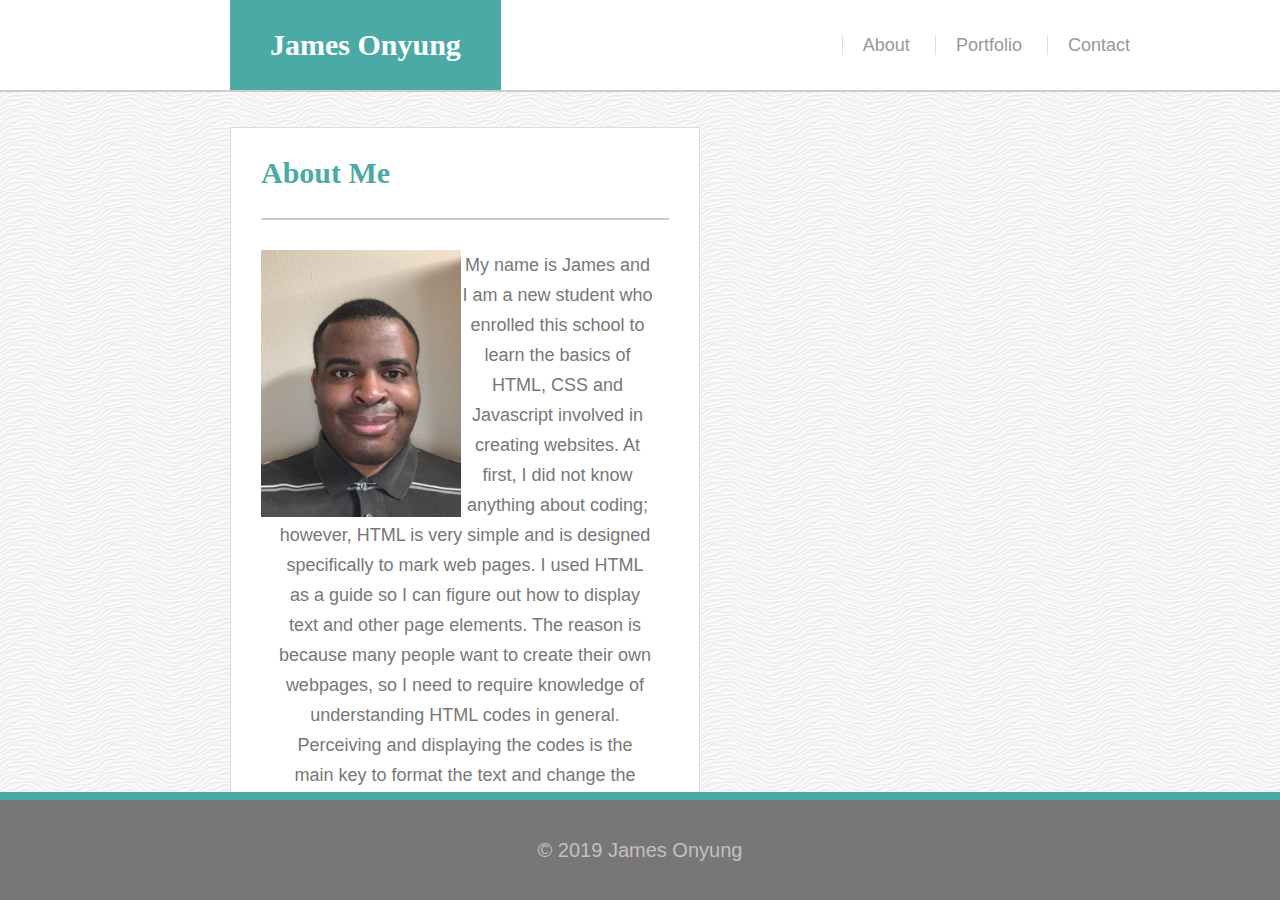
<file: index.html>
<!DOCTYPE html>
<html lang="en-us">

<head>

  <title>About</title>

  <!-- Required meta tags -->
  <meta charset="utf-8">
  <meta name="viewport" content="width=device-width, initial-scale=1">

  <!-- HTML <link> Tags -->
  <link rel="stylesheet" type="text/css" href="assets/css/reset.css">
  <link rel="stylesheet" type="text/css" href="assets/css/style.css">

</head>

<body>

  <header>

    <div class="wrapper">

      <a href="index.html" id="logo">James Onyung</a>

      <nav>

        <ul>

            <li><a href="index.html">About</a></li>
            <li><a href="portfolio.html">Portfolio</a></li>
            <li><a href="contact.html">Contact</a></li>

        </ul>

      </nav>

    </div>

  </header>

  <div id="container" class="wrapper">
	<div id="content" class="module">

	  <h1>About Me</h1>
	
		<img src="assets/images/james.jpg" width="200">

		<p id="aboutMePara">My name is James and I am a new student who enrolled this school to learn the basics of HTML, CSS and Javascript involved in creating websites.  
            At first, I did not know anything about coding; however, HTML is very simple and is designed specifically to mark web pages. 
            I used HTML as a guide so I can figure out how to display text and other page elements.    
            The reason is because many people want to create their own webpages, so I need to require knowledge of understanding HTML codes in general.
            Perceiving and displaying the codes is the main key to format the text and change the html of the page.  
            The more I learn from coding, the better developer I will become. </p>

	</div>
	
</div>

	<footer> &copy; 2019 James Onyung</footer>
		
</body>

</html>
</file>
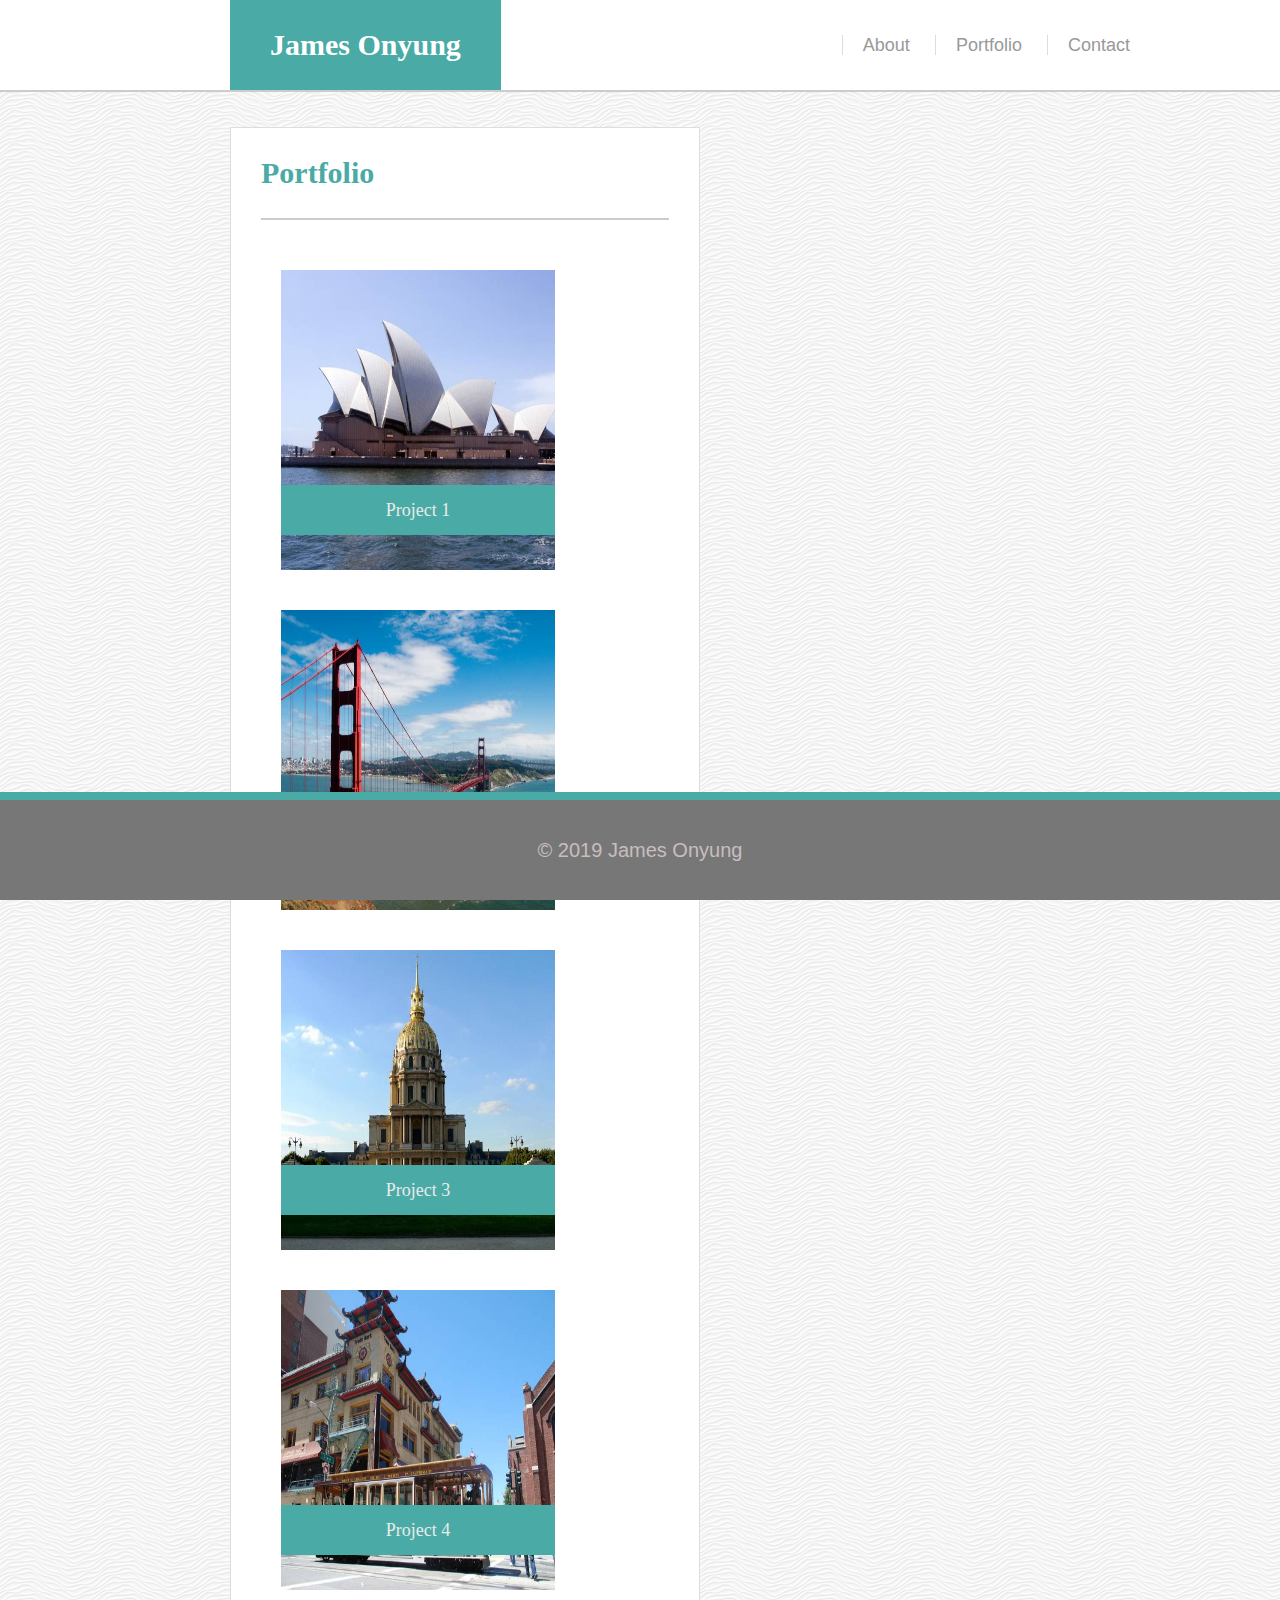
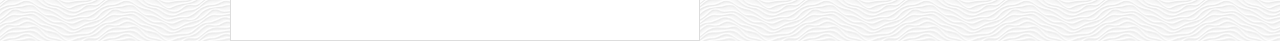
<file: portfolio.html>
<!DOCTYPE html>
<html lang="en-us">

<head>

  <title>Portfolio</title>

  <!-- Required meta tags -->
  <meta charset="utf-8">
  <meta name="viewport" content="width=device-width, initial-scale=1">

  <!-- HTML <link> Tags -->
  <link rel="stylesheet" type="text/css" href="assets/css/reset.css">
  <link rel="stylesheet" type="text/css" href="assets/css/style.css">

</head>

<body>

  <header>

    <div class="wrapper">

      <a href="index.html" id="logo">James Onyung</a>

      <nav>

        <ul>

            <li><a href="index.html">About</a></li>
            <li><a href="portfolio.html">Portfolio</a></li>
            <li><a href="contact.html">Contact</a></li>

        </ul>

      </nav>

    </div>

  </header>

  <div id="container" class="wrapper">
    <div id="content" class="module">

      <h1>Portfolio</h1>

      <div class="work">
        <img src="assets/images/city-q-c-640-480-7.jpg" height="300" alt="Project 1">
        <h3>Project 1</h3>
      </div>

      <div class="work">
        <img src="assets/images/city-q-c-640-480-9.jpg" height="300" alt="Project 2">
        <h3>Project 2</h3>
      </div>

      <div class="work">
        <img src="assets/images/city-q-c-640-480-6.jpg" height="300" alt="Project 3">
        <h3>Project 3</h3>
      </div>

      <div class="work">
        <img src="assets/images/city-q-c-640-480-10.jpg" height="300" alt="Project 4">
        <h3>Project 4</h3>
      </div>

      </section>

    </div>

  </div>

  <footer> &copy; 2019 James Onyung</footer>

</body>

</html>
</file>
<file: assets/css/style.css>
/* Main body goes in container */

body {
	background-image: url("../images/white-waves.png");
	font-family: 'Arial', 'Helvetica Neue', Helvetica, sans-serif;
	font-size: 18px;
	color: #777;
	line-height: 30px;
}

img {
	float: left;
}

#aboutMePara {
	text-align: center;
	margin: 15px;
}

* {
	box-sizing: border-box;
}

h1 {
	font-family: "Georgia";
	color: #4aaaa5;
	padding-bottom: 30px;
	font-weight: bold;
	margin-bottom: 30px;
	font-size: 30px;
	border-bottom: 2px solid #ccc;
}

header {
	position: static;
	background-color: #fff;
	margin-bottom: 35px;
	border-bottom: 2px solid #ccc;
}

#logo {
	float: left;
	background-color: #4aaaa5;
	color: #fff;
	font-family: "Georgia";
	font-size: 30px;
	padding: 0 40px;
	line-height: 90px;
	font-weight: bold;
	text-decoration: none;
}

/* Portfolio */

.work {
	position: relative;
	float: left;
	width: 274px;
	margin: 20px;
}

.work img {
	width: 100%;
}

.work h3 {
	position: absolute;
	bottom: 35px;
	width: 100%;
	padding: 10px;
	color: #ebebeb;
	text-align: center;
	background: #4aaaa5;
	font-family: "Georgia";
}

/* Contact */

[type=text],
[type=email],
textarea {
	width: 100%;
}

[type=text],
[type=email],
textarea {
	height: 35px;
	border: 1px solid #ddd;
}

textarea {
	height: 200px;
}

[type=submit] {
	font-size: 18px;
	color: #fff;
	cursor: pointer;
	background: #4aaaa5;
}

/* Navbar components */

nav {
	float: right;
}

nav ul li {
	display: inline-block;
	line-height: 90px;
}

nav ul li a {
	text-decoration: none;
	color: #999;
	margin-left: 20px;
	padding-left: 20px;
	border-left: 1px solid #ddd;
}

/* Box */

.module {
	background-color: #fff;
	padding: 30px;
	border: 1px solid #ddd;
}

#content {
	float: left;
	width: 690px;
}

/* Container */

.wrapper {
	width: 960px;
	margin: 0 auto;
	overflow: hidden;
}

/* Sticky Footer */

footer {
	text-align: center;
	background-color: #777;
	color: rgb(199, 190, 190);
	line-height: 100px;
	border-top: 8px solid #4aaaa5;
	font-size: 20px;
	position: fixed;
    bottom: 0;
    left: 0;
    width: 100%;

}

/* For mobile phones and tablets */

/* Media Queries */

@media screen and (min-width: 980px) {

	.wrapper {
		width: 980px;
	}

	#logo {
		margin-left: 80px;
	}

	#content {
		width: 470px;
		margin-left: 80px;
	}
}

@media screen and (min-width: 768px) and (max-width: 980px) {

	.wrapper {
		width: 768px;
	}

	#logo {
		margin-left: 20px;
	}

	nav ul {
		padding-right: 23px;
	}

	#content {
		width: 725px;
		margin-left: 20px;
	}
}

@media screen and (max-width: 640px) {

	.wrapper {
		width: 640px;
	}

	#logo {
		text-align: center;
		width: 640px;
	}

	nav {
		background-color: #fff;
		width: 640px;
		border-bottom: 2px solid #ddd;
	}

	nav ul li {
		line-height: 60px;
	}

	nav ul li a {
		margin-left: 40px;
		padding-left: 70px;
	}

	header {
		position: static;
		border-bottom: none;
	}

	#content {
		width: 560px;
		margin-left: 40px;
	}

}
</file>
